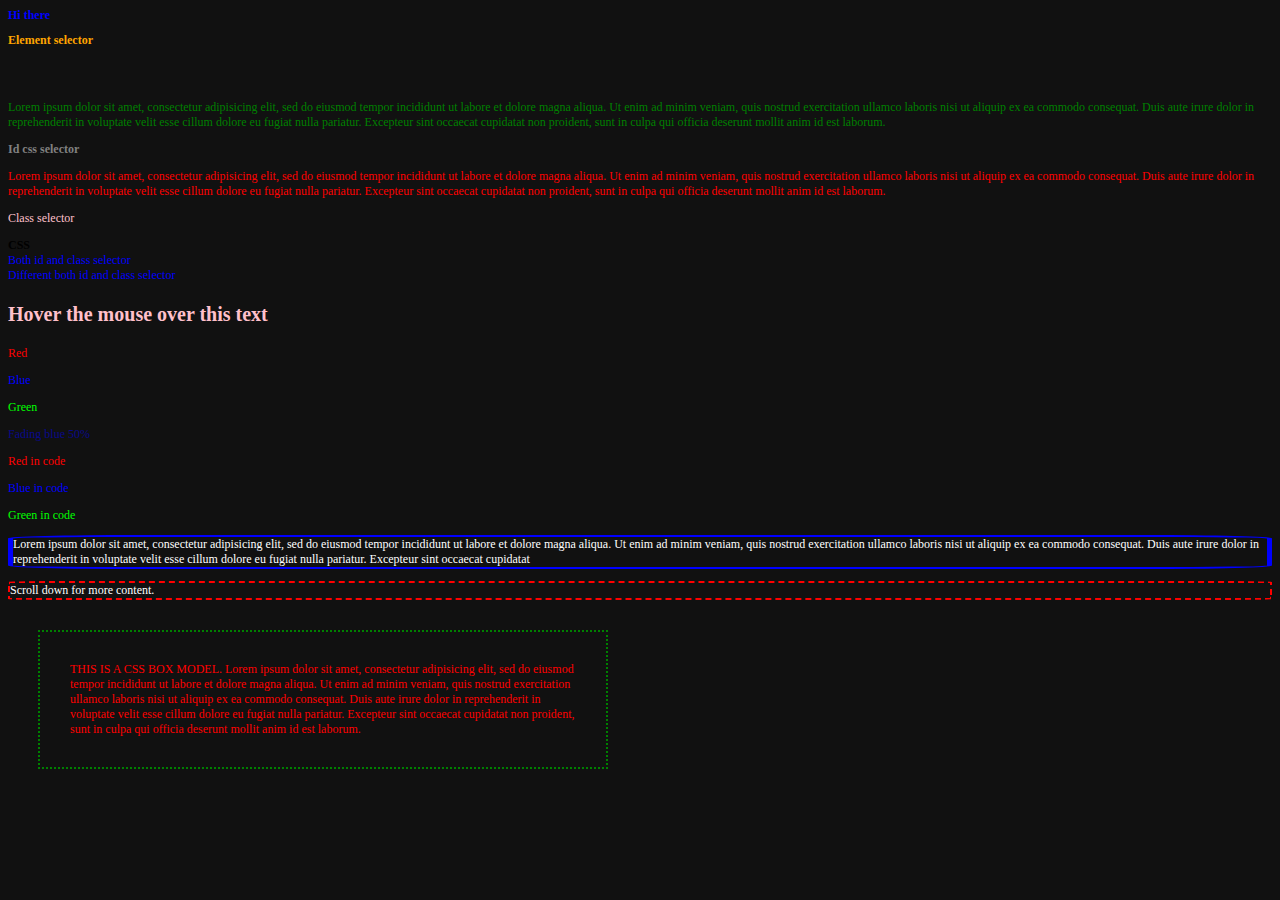
<file: CSS.html>
<html>
<head>
	<title></title>
	<link rel='stylesheet' type='text/css' href='CSS.css'>
	<style>
		p{
			color:red;
		}
	</style>
</head>
<body>
	<h1 style='color:blue'>Hi there</h1>
	<h2>Element selector</h2>
	<br><br>
	<p style='color:green'>Lorem ipsum dolor sit amet, consectetur adipisicing elit, sed do eiusmod
	tempor incididunt ut labore et dolore magna aliqua. Ut enim ad minim veniam,
	quis nostrud exercitation ullamco laboris nisi ut aliquip ex ea commodo
	consequat. Duis aute irure dolor in reprehenderit in voluptate velit esse
	cillum dolore eu fugiat nulla pariatur. Excepteur sint occaecat cupidatat non
	proident, sunt in culpa qui officia deserunt mollit anim id est laborum.</p>
	<h1 id='a1'>Id css selector</h1>
	<p>Lorem ipsum dolor sit amet, consectetur adipisicing elit, sed do eiusmod
	tempor incididunt ut labore et dolore magna aliqua. Ut enim ad minim veniam,
	quis nostrud exercitation ullamco laboris nisi ut aliquip ex ea commodo
	consequat. Duis aute irure dolor in reprehenderit in voluptate velit esse
	cillum dolore eu fugiat nulla pariatur. Excepteur sint occaecat cupidatat non
	proident, sunt in culpa qui officia deserunt mollit anim id est laborum.</p>
	<p class='b1'>Class selector</p>
	<strong>CSS</strong>
	<div id='x1'>
		<div class='y1'>Both id and class selector</div>
	</div>
	<div id='x2'>
		<div class='y1'>
			<div>Different both id and class selector</div>
		</div>
	</div>
	<h3>Hover the mouse over this text</h3>
	<p class='red'>Red</p>
	<p class='blue'>Blue</p>
	<p class='green'>Green</p>
	<p class='fadingblue'>Fading blue 50%</p>
	<p class='redc'>Red in code</p>
	<p class='bluec'>Blue in code</p>
	<p class='greenc'>Green in code</p>
	<p id='bb'>Lorem ipsum dolor sit amet, consectetur adipisicing elit, sed do eiusmod
	tempor incididunt ut labore et dolore magna aliqua. Ut enim ad minim veniam,
	quis nostrud exercitation ullamco laboris nisi ut aliquip ex ea commodo
	consequat. Duis aute irure dolor in reprehenderit in voluptate velit esse
	cillum dolore eu fugiat nulla pariatur. Excepteur sint occaecat cupidatat</p>
	<p id='br'>Scroll down for more content.</p>
	<p id='box'>THIS IS A CSS BOX MODEL. Lorem ipsum dolor sit amet, consectetur adipisicing elit, sed do eiusmod
	tempor incididunt ut labore et dolore magna aliqua. Ut enim ad minim veniam,
	quis nostrud exercitation ullamco laboris nisi ut aliquip ex ea commodo
	consequat. Duis aute irure dolor in reprehenderit in voluptate velit esse
	cillum dolore eu fugiat nulla pariatur. Excepteur sint occaecat cupidatat non
	proident, sunt in culpa qui officia deserunt mollit anim id est laborum.</p>
</body>
</html>
</file>
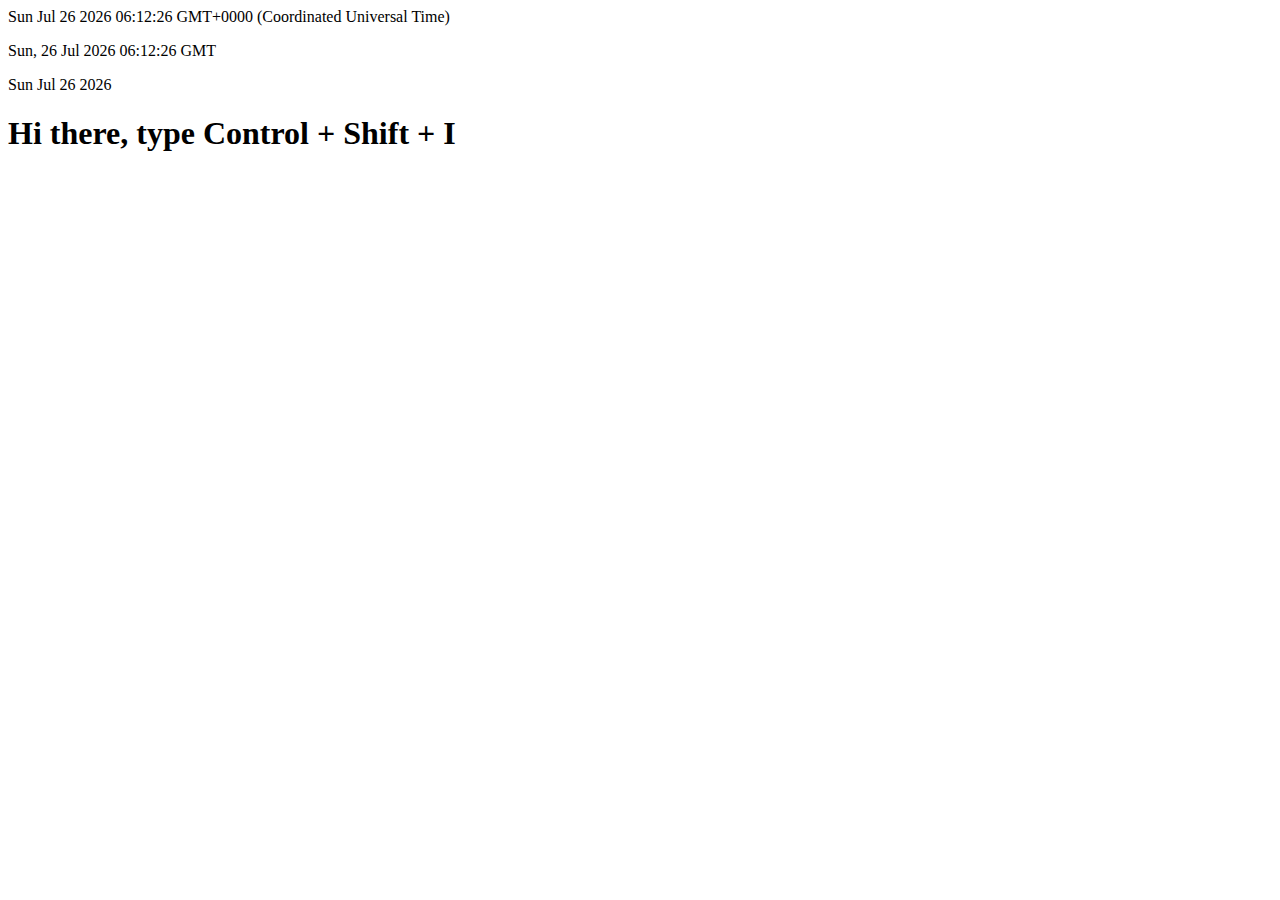
<file: date.html>
<html>
<head>
	<title>Home</title>
</head>
<script type="text/javascript">
console.log('Hello, I will show the date');
</script>
<p id='demo1'></p>
<p id='demo2'></p>
<p id='demo3'></p>
<script type="text/javascript" src='date.js'>

</script>
<body>
<h1>Hi there, type Control + Shift + I</h1>
</body>
</html>
</file>
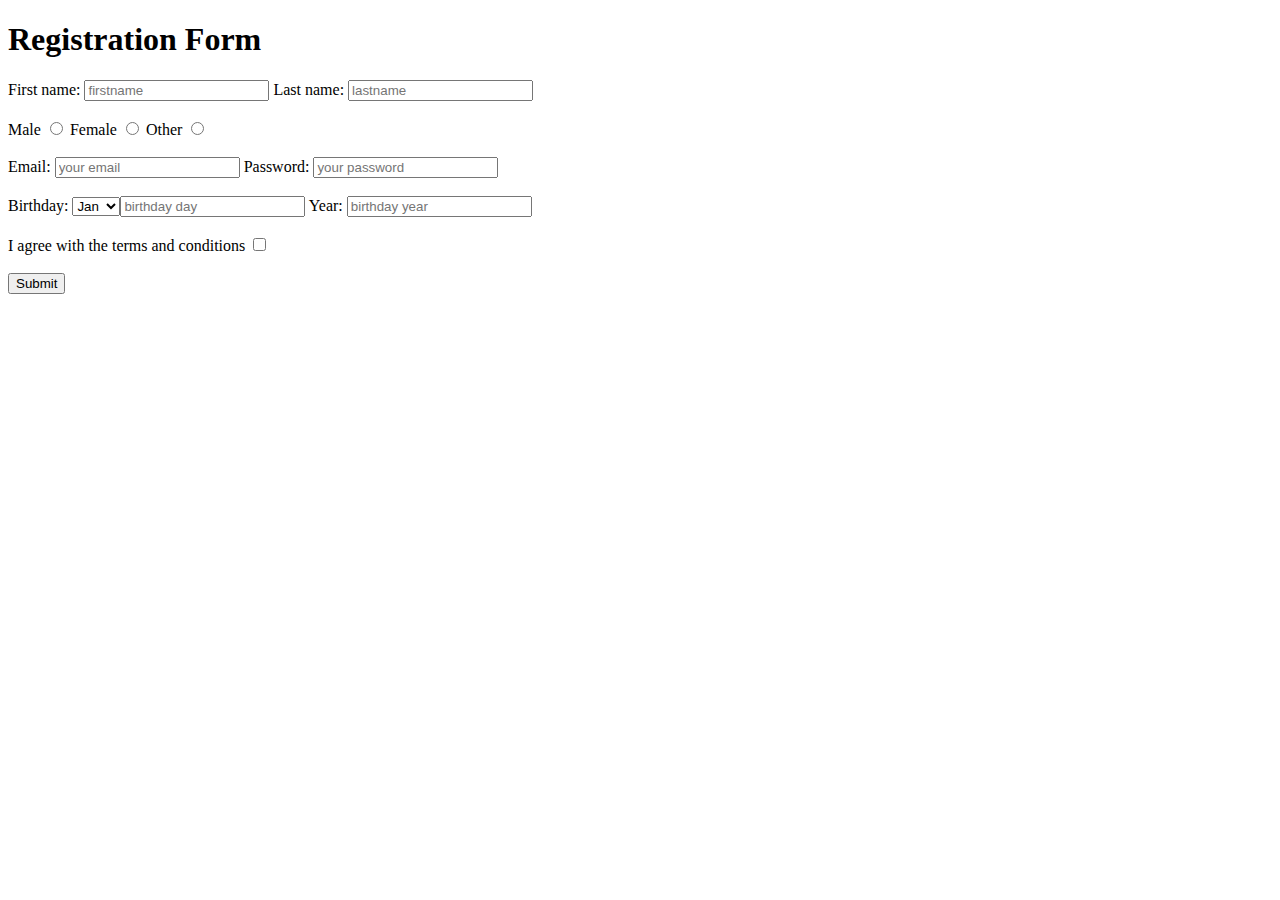
<file: Form.html>
<!DOCTYPE html>
<html>
<head>
	<title>Registration Form</title>
</head>
<body>
	<h1>Registration Form</h1>
	<form>
		<label>First name: <input type='text' name='firstname' placeholder='firstname' required></label>
		<label>Last name: <input type='text' name='lastname' placeholder='lastname' required></label><br><br>
		<label>Male <input type='radio' name='gender' placeholder='male'></label>
		<label>Female <input type='radio' name='gender' placeholder='female'></label>
		<label>Other <input type='radio' name='gender' placeholder='other'></label><br><br>
		<label>Email: <input type='email' name='email' placeholder='your email' required></label>
		<label>Password: <input type='password' name='password' placeholder='your password'
		pattern='{5,10}' required title='Please enter a password of lengh 5 to 10' required></label><br><br>
		<label for=''>Birthday: </label>
		<select id='birthday' name='Month'>
			<option>Jan</option>
			<option>Feb</option>
			<option>Mar</option>
			<option>Apr</option>
			<option>May</option>
			<option>Jun</option>
			<option>Jul</option>
			<option>Aug</option>
			<option>Sep</option>
			<option>Oct</option>
			<option>Nov</option>
			<option>Dec</option>
		<label>Day: </label>
		<label>Day: <input type='text' name='day' placeholder='birthday day' required></label>
		<label>Year: <input type='number' name='year' placeholder='birthday year' required></label><br><br>
		<label>I agree with the terms and conditions <input type='checkbox' name='check'></label><br><br>
		<input type='submit' name='submit'>

	</form>
</body>
</html>
</file>
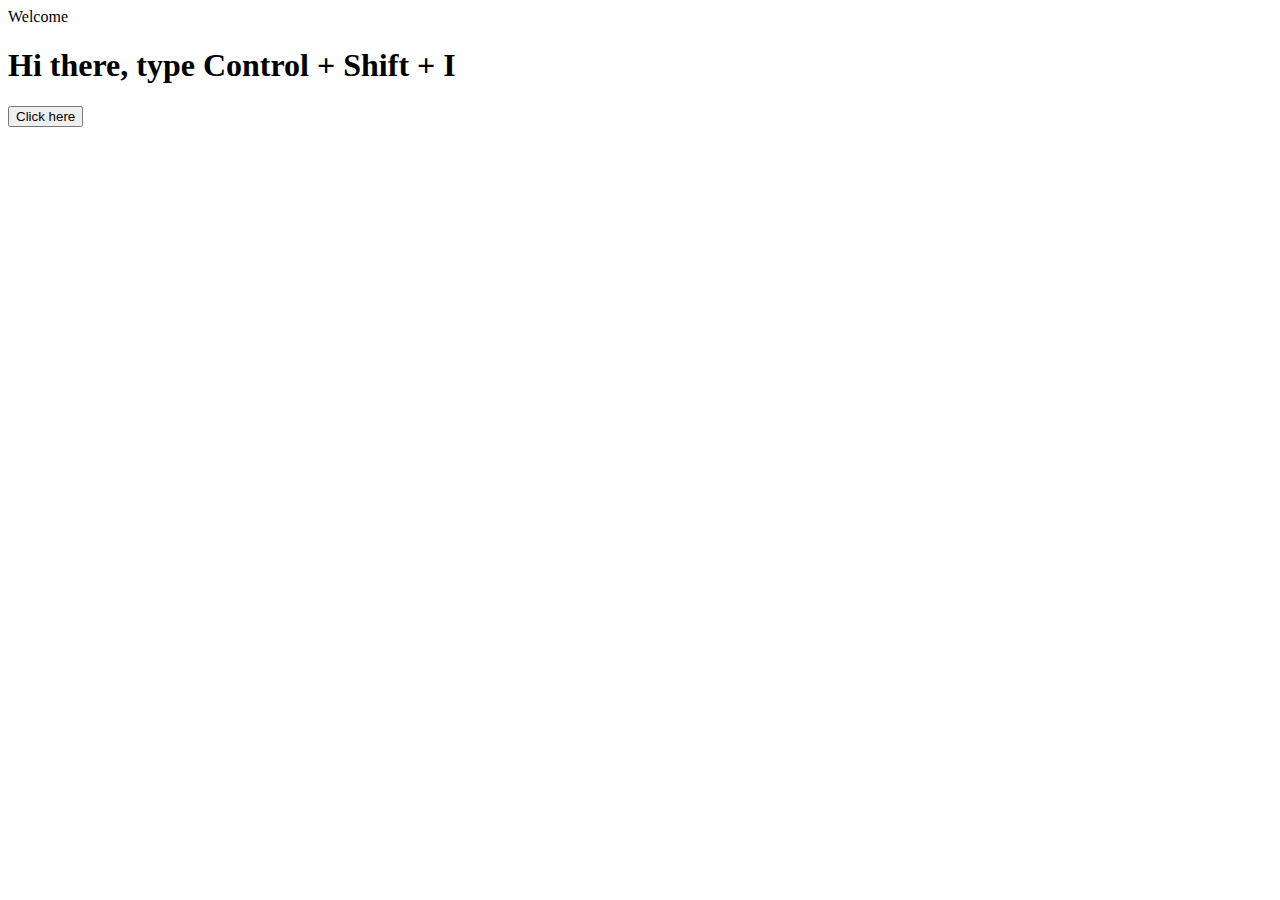
<file: hello.html>
<html>
<head>
	<title>Home</title>
</head>
<script type="text/javascript">
console.log('Hi, there');
</script>
<p id='element1'>Welcome</p>
<script type="text/javascript" src='hello.js'>

</script>
<body>
<h1>Hi there, type Control + Shift + I</h1>
<button onclick='f1()'>Click here</button>
</body>
</html>
</file>
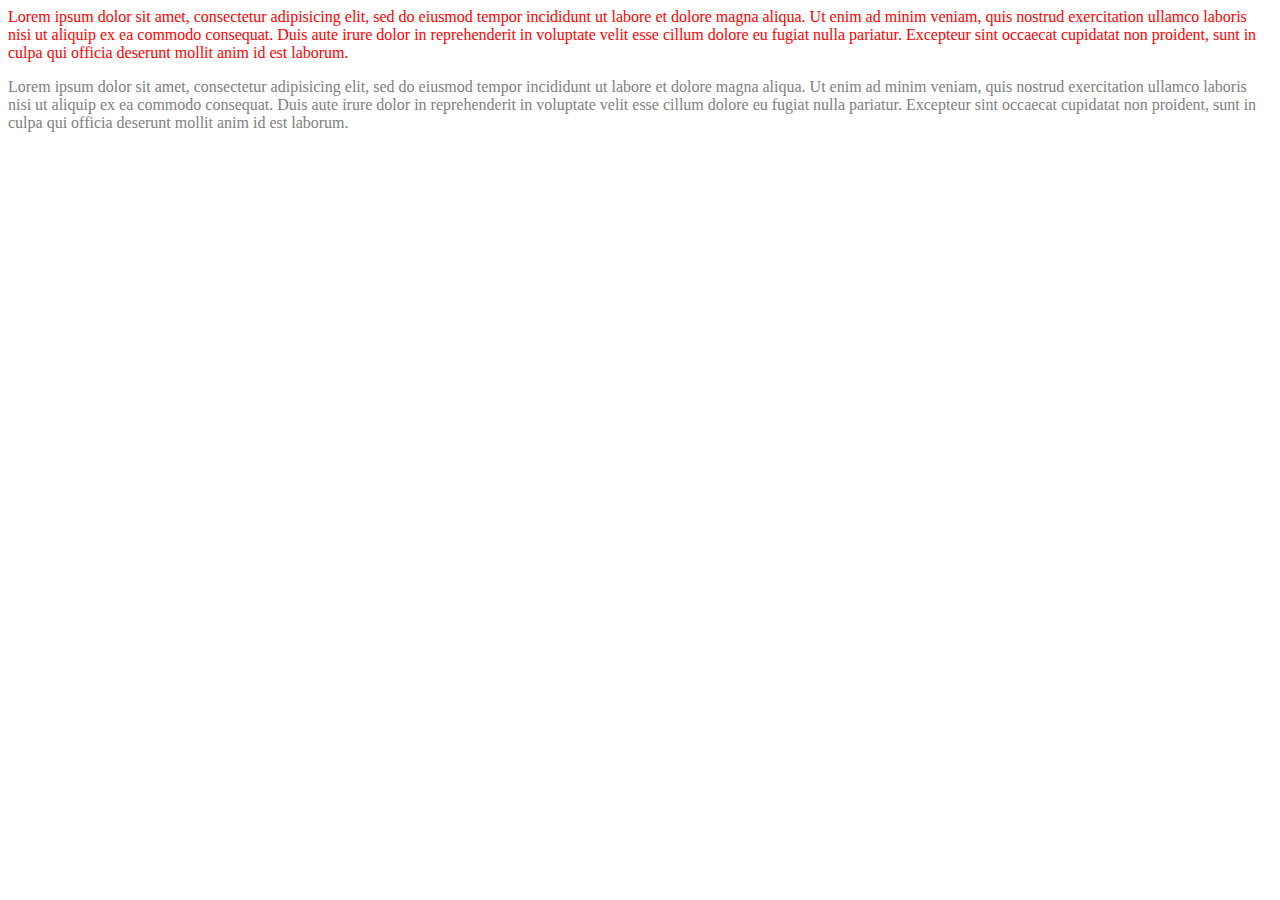
<file: inlinecss.html>
<html>
<head>
	<title></title>
</head>
<body>
	<p style='color:red'>Lorem ipsum dolor sit amet, consectetur adipisicing elit, sed do eiusmod
	tempor incididunt ut labore et dolore magna aliqua. Ut enim ad minim veniam,
	quis nostrud exercitation ullamco laboris nisi ut aliquip ex ea commodo
	consequat. Duis aute irure dolor in reprehenderit in voluptate velit esse
	cillum dolore eu fugiat nulla pariatur. Excepteur sint occaecat cupidatat non
	proident, sunt in culpa qui officia deserunt mollit anim id est laborum.</p>

	<p style='color:gray'>Lorem ipsum dolor sit amet, consectetur adipisicing elit, sed do eiusmod
	tempor incididunt ut labore et dolore magna aliqua. Ut enim ad minim veniam,
	quis nostrud exercitation ullamco laboris nisi ut aliquip ex ea commodo
	consequat. Duis aute irure dolor in reprehenderit in voluptate velit esse
	cillum dolore eu fugiat nulla pariatur. Excepteur sint occaecat cupidatat non
	proident, sunt in culpa qui officia deserunt mollit anim id est laborum.</p>
</body>
</html>
</file>
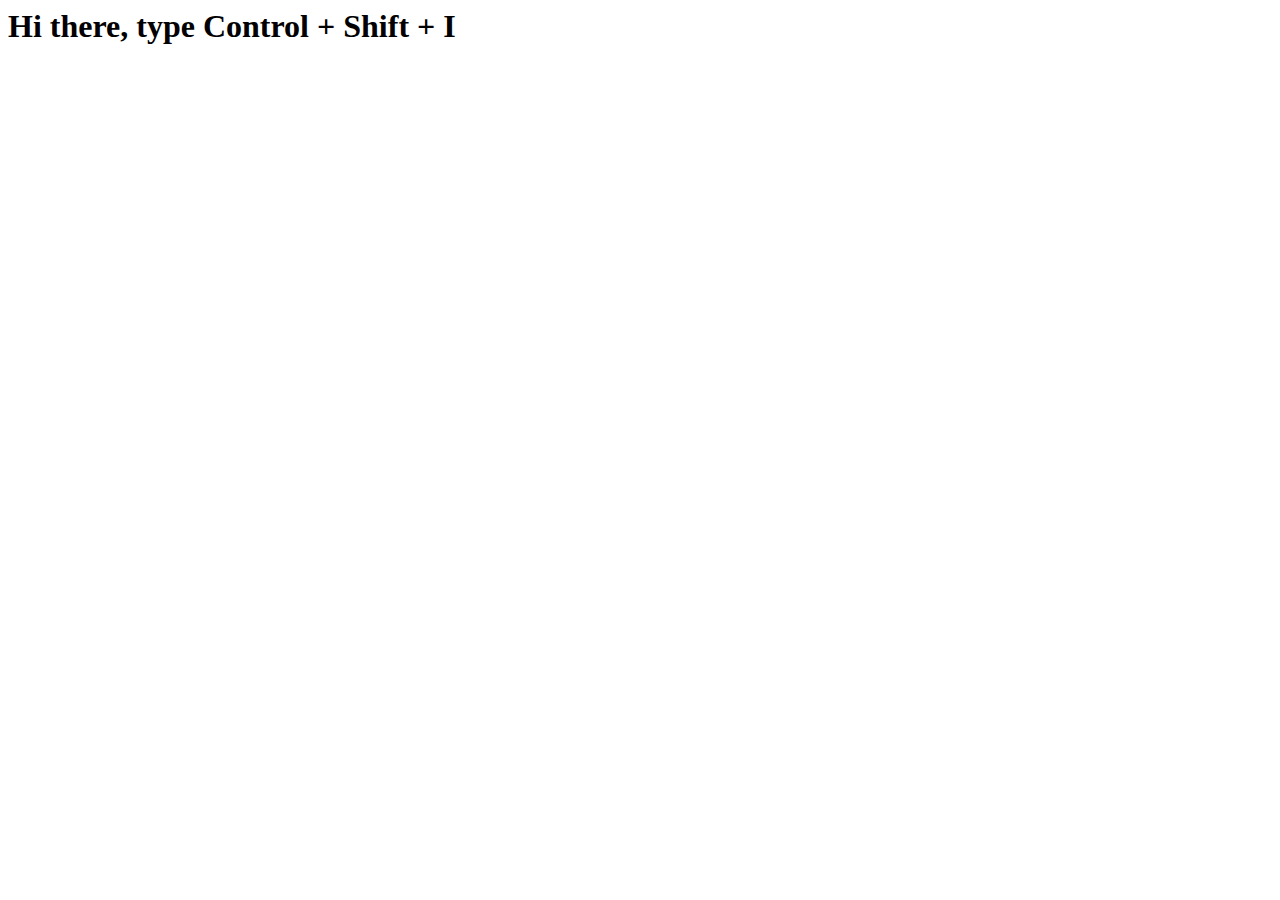
<file: JS.html>
<html>
<head>
	<title>Home</title>
</head>
<script type="text/javascript">
console.log('Hello');
</script>

<script type="text/javascript" src='js.js'>

</script>
<body>
<h1>Hi there, type Control + Shift + I</h1>
</body>
</html>
</file>
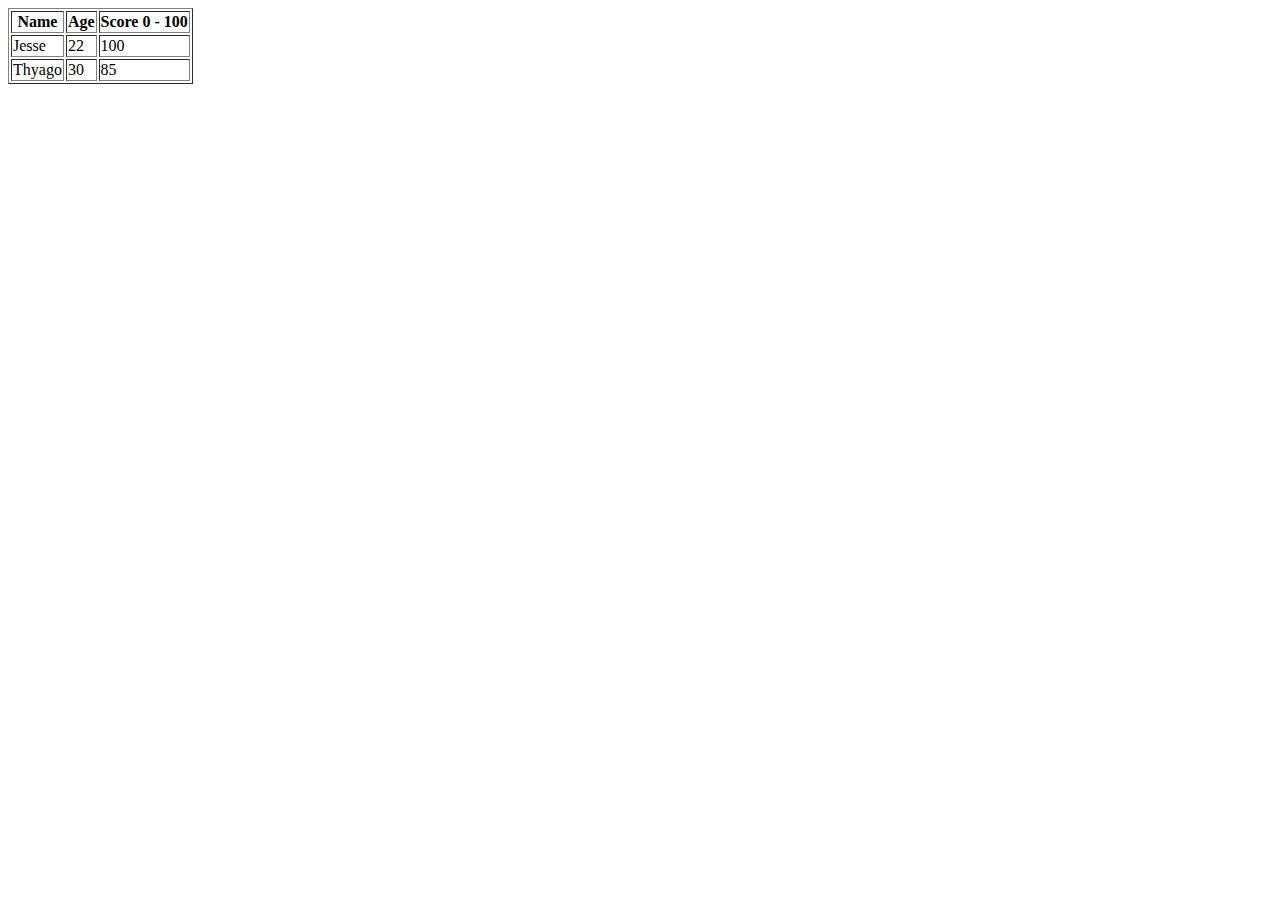
<file: Table.html>
<html>
<head>
<title>Table</title>
</head>
<body color='red'>
<table border='1' >
	<thead>
		<tr>
			<th>Name</th>
			<th>Age</th>
			<th>Score 0 - 100</th>
		</tr>
	</thead>
	<tbody>
		<tr>
			<td>Jesse</td>
			<td>22</td>
			<td>100</td>
		</tr>
			<tr>
			<td>Thyago</td>
			<td>30</td>
			<td>85</td>
		</tr>
	</tbody>
</table>
</body>
</html>
</file>
<file: CSS.css>
h2,h5{
	/*this is a comment*/

	color: orange;
}

#a1{/*id selector*/
	color:gray;
}

.b1{/*class selector*/
	color:pink;
}

*{
	font-size:12;
}

#x1 .y1{/*affects all inside the div*/
	color:blue;
}

#x2 > .y1{/*affects only the immediate child inside the div*/
	color:blue;
}

h3{
	font-size:20;
	color:pink;
}

h3:hover{/*hover means passing the mouse over*/
	font-size:22;
	color:gray;
}

/*COLORS*/


/*COLORS IN RGB*/

.red{
	color:rgb(255,0,0);
}

.blue{
	color:rgb(0,0,255);
}

.green{
	color:rgb(0,255,0);
}

.fadingblue{
	color:rgb(0,0,255,.5);
}

/*COLORS IN HEXADECIMAL*/

.redc{
	color:#ff0000;
}

.bluec{
	color:#0000ff;
}

.greenc{
	color:#00ff00;
}

/*BACKGROUND*/


*{
	background:#111111;
}

p{
	background: url('https://relaxed-dijkstra-f2b25b.netlify.app/Tech.png');
	background-size:30% 100%;
	background-position:left;
	background-repeat:no-repeat;
	background-attachment: fixed;
}

/*BORDER*/

#bb{
	color:#ffffff;
	border-style:solid;/*solid, dashed or dotted*/
	border-color:blue;
	border-width:2px 5px;/*2px in top and bottom and 5 on left and right*/
	border-radius:10%;
}

#br{
	color:#ffffff;
	border: 2px dashed red;
	border-radius:5%;
}

/*BOX MODEL*/


/*#box2{
	border-style:dashed;
	border-color:green;
	border-width: 2px 5px;

	margin-top: 30px;
	margin-bottom: 30px;
	margin-left: 20px;
	margin-right: 20px;
}*/

#box{
	background: url('https://relaxed-dijkstra-f2b25b.netlify.app/Tech.png');	
	background-size:100% 100%;
	background-repeat:no-repeat;
	border:2px dotted green;
	margin:30px;
	padding:30px;
	width:40%;
}
</file>
